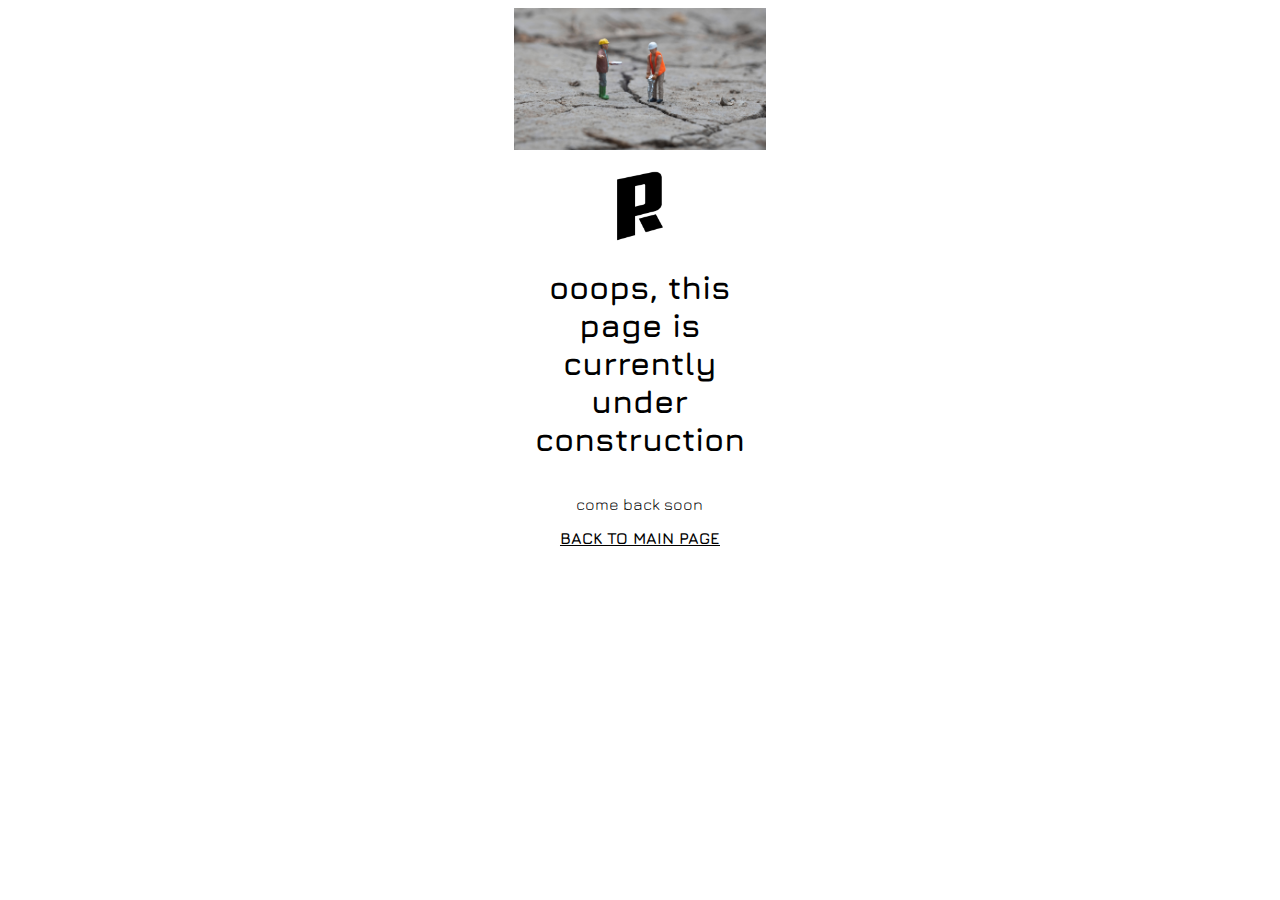
<file: construction.html>
<!DOCTYPE html>
<html lang="en">
<head>
    <meta charset="UTF-8">
    <meta name="viewport" content="width=device-width, initial-scale=1.0">
    <title>Page: Under Construction</title>
    <link rel="preconnect" href="https://fonts.googleapis.com">
    <link rel="preconnect" href="https://fonts.gstatic.com" crossorigin>
    <link href="https://fonts.googleapis.com/css2?family=Jura&display=swap" rel="stylesheet">
    <link rel="stylesheet" href="styles/construction.css">

</head>
<body>
    <main>
        <img class="builders" src="images/construction.jpg" alt="under construction image">
        <article class="construct-info">
            <img src="images/prlogo.png" alt="PR Logo">
            <h1>ooops, this page is currently under construction</h1>
            <p>come back soon</p>
            <a class="construct-button" href="index.html">BACK TO MAIN PAGE</a>
        </article>
    </main>

</body>
</html>
</file>
<file: styles/construction.css>
a {
    color: black;
    font-weight: bold;
}

.body {
    max-width: 1920px;
}

.builders {
    position: relative;
    display: flex;
    margin-left: auto;
    margin-right: auto;
    width: 20%;
}

.construct-info {
    margin-top: 1rem;
    display: flex;
    flex-direction: column;
    font-family: 'Jura', sans-serif;
    width: 20%;
    justify-content: center;
    align-items: center;
    margin-left: auto;
    margin-right: auto;
}

.construct-info img {
    width: 5rem;
}

.construct-info h1 {
    text-align: center;
}

.construct-button {
    font-family: 'Jura', sans-serif;
}
</file>
